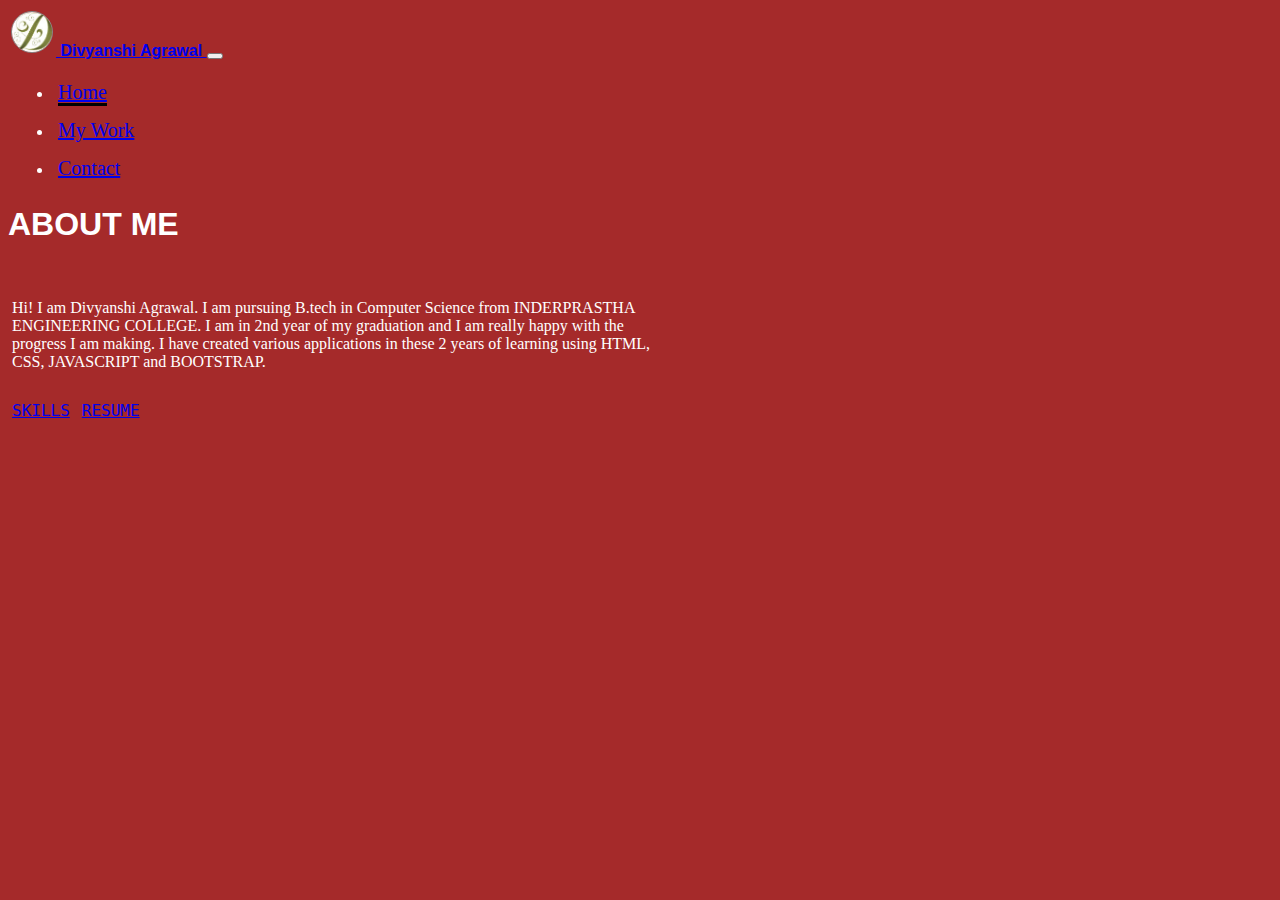
<file: Project/index.html>
<!DOCTYPE html>
<html lang="en">
  <head>
    <meta charset="UTF-8" />
    <meta http-equiv="X-UA-Compatible" content="IE=edge" />
    <meta name="viewport" content="width=device-width, initial-scale=1.0" />
    <link rel="icon" type="image/png" href="./images/alphabet D.jpg" />
    <title>Portfolio- Divyanshi Agrawal</title>
    <link rel="stylesheet" href="./css/style.css" />
    <link
      href="https://cdn.jsdelivr.net/npm/bootstrap@5.1.0/dist/css/bootstrap.min.css"
      rel="stylesheet"
      integrity="sha384-KyZXEAg3QhqLMpG8r+8fhAXLRk2vvoC2f3B09zVXn8CA5QIVfZOJ3BCsw2P0p/We"
      crossorigin="anonymous"
    />
  </head>
  <body class="d-flex">
    <div
      class="
        cover-container
        bg-body
        d-flex
        w-100
        h-100
        p-3
        mx-auto
        my-5
        flex-column
      "
    >
      <header class="mb-auto">
        <nav class="navbar navbar-expand-lg navbar-light bg-light">
          <div class="container-fluid">
            <a class="navbar-brand" href="#">
              <img
                src="./images/alphabet D.jpg"
                class="logo d-inline-block align-text-center"
                alt=""
              />
              Divyanshi Agrawal
            </a>
            <button
              class="navbar-toggler"
              type="button"
              data-bs-toggle="collapse"
              data-bs-target="#navbarSupportedContent"
              aria-controls="navbarSupportedContent"
              aria-expanded="false"
              aria-label="Toggle navigation"
            >
              <span class="navbar-toggler-icon"></span>
            </button>
            <div
              class="sticky-top d-flex flex-row-reverse"
              id="navbarSupportedContent"
            >
              <ul class="navbar-nav me-auto mb-2 mb-lg-0">
                <li class="nav-item">
                  <a
                    class="nav-link active"
                    aria-current="page"
                    href="./index.html"
                    >Home</a
                  >
                </li>
                <li class="nav-item">
                  <a class="nav-link" href="./work.html">My Work</a>
                </li>
                <li class="nav-item">
                  <a class="nav-link" href="./contact.html">Contact</a>
                </li>
              </ul>
            </div>
          </div>
        </nav>
      </header>
      <main class="px-5 py-5">
        <h1>ABOUT ME</h1>
        <br />
        <p class="lead">
          Hi! I am Divyanshi Agrawal. I am pursuing B.tech in Computer Science
          from INDERPRASTHA ENGINEERING COLLEGE. I am in 2nd year of my
          graduation and I am really happy with the progress I am making. I have
          created various applications in these 2 years of learning using HTML,
          CSS, JAVASCRIPT and BOOTSTRAP.
        </p>
        <br />
        <p class="lead">
          <a
            href="./skills.html"
            class="
              btn btn-lg btn-secondary
              fw-bold
              border-white
              bg-dark
              text-center
            "
            >SKILLS</a
          >
        </p>
        <p class="lead">
          <a
            href="https://drive.google.com/file/d/1zrS3Xpro2RlXWDaxlcp7IAl-UKpu5mHp/view?usp=sharing"
            target="_blank"
            class="btn btn-lg btn-secondary fw-bold border-white bg-dark"
            >RESUME</a
          >
        </p>
      </main>
    </div>
  </body>
</html>
</file>
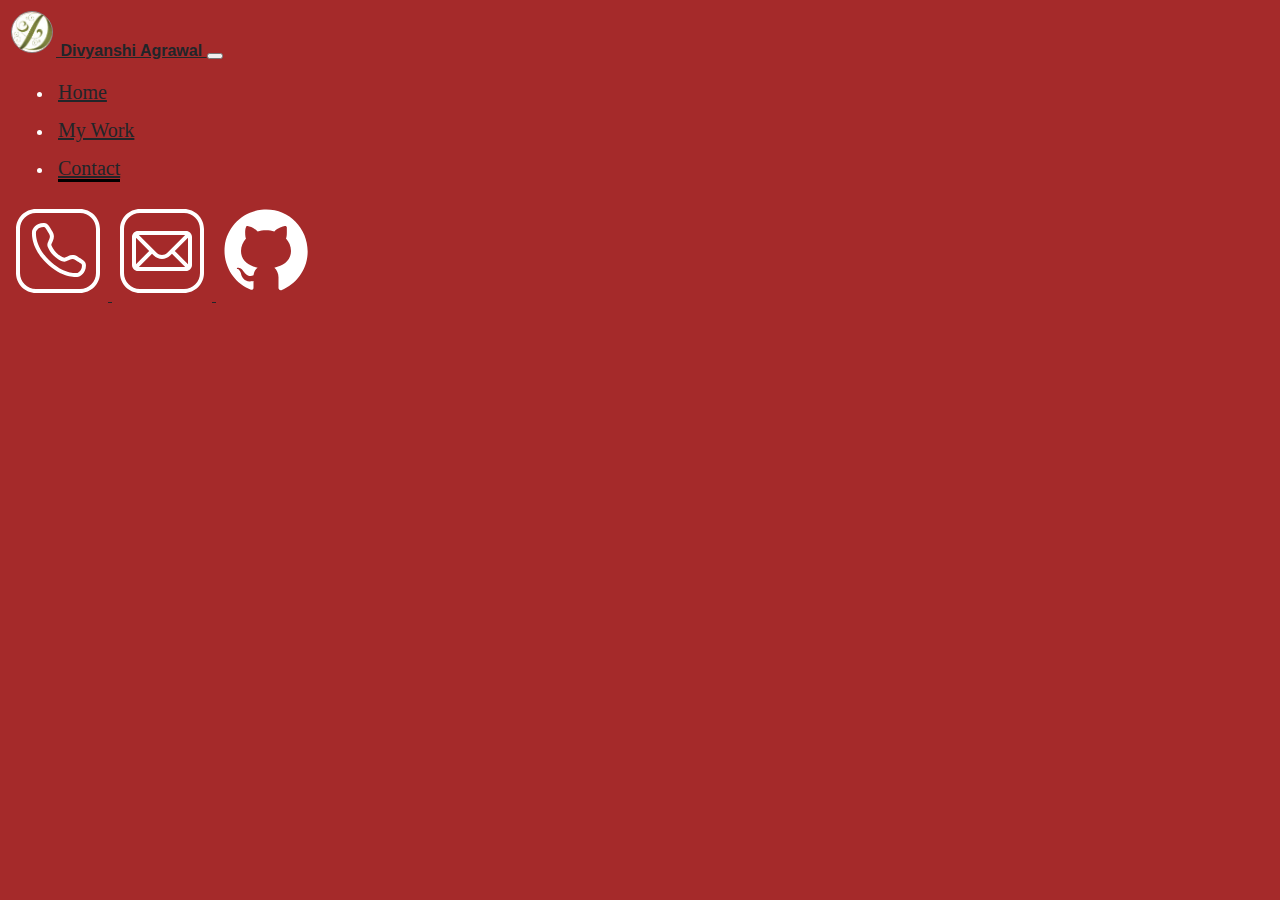
<file: Project/contact.html>
<!DOCTYPE html>
<html lang="en">
  <head>
    <meta charset="UTF-8" />
    <meta http-equiv="X-UA-Compatible" content="IE=edge" />
    <meta name="viewport" content="width=device-width, initial-scale=1.0" />
    <link rel="icon" type="image/png" href="./images/alphabet D.jpg" />
    <title>Contact</title>
    <link rel="stylesheet" href="./css/contact_style.css" />
    <link
      href="https://cdn.jsdelivr.net/npm/bootstrap@5.1.0/dist/css/bootstrap.min.css"
      rel="stylesheet"
      integrity="sha384-KyZXEAg3QhqLMpG8r+8fhAXLRk2vvoC2f3B09zVXn8CA5QIVfZOJ3BCsw2P0p/We"
      crossorigin="anonymous"
    />
  </head>
  <body class="d-flex">
    <div
      class="
        cover-container
        bg-body
        d-flex
        w-100
        h-100
        p-3
        mx-auto
        my-5
        flex-column
      "
    >
      <header class="mb-auto">
        <nav class="navbar navbar-expand-lg navbar-light bg-light">
          <div class="container-fluid">
            <a class="navbar-brand" href="#">
              <img
                src="./images/alphabet D.jpg"
                class="logo d-inline-block align-text-center"
                alt=""
              />
              Divyanshi Agrawal
            </a>
            <button
              class="navbar-toggler"
              type="button"
              data-bs-toggle="collapse"
              data-bs-target="#navbarSupportedContent"
              aria-controls="navbarSupportedContent"
              aria-expanded="false"
              aria-label="Toggle navigation"
            >
              <span class="navbar-toggler-icon"></span>
            </button>
            <div
              class="sticky-top d-flex flex-row-reverse"
              id="navbarSupportedContent"
            >
              <ul class="navbar-nav me-auto mb-2 mb-lg-0">
                <li class="nav-item">
                  <a class="nav-link" aria-current="page" href="./index.html"
                    >Home</a
                  >
                </li>
                <li class="nav-item">
                  <a class="nav-link" href="./work.html">My Work</a>
                </li>
                <li class="nav-item">
                  <a class="nav-link active" href="./contact.html">Contact</a>
                </li>
              </ul>
            </div>
          </div>
        </nav>
      </header>
      <main class="px-5 py-5">
        <div class="container">
          <div class="row">
            <div class="col text-center">
              <a href="tel:7042060346">
                <img
                  src="./images/phone.svg"
                  class="py-2 mx-4"
                  height="100px"
                  width="100px"
                  alt=""
                />
              </a>

              <a href="mailto:<emaildivyanshiagl@gmail.com?">
                <img
                  src="./images/mail.svg"
                  class="py-2 mx-4"
                  height="100px"
                  width="100px"
                  alt=""
                />
              </a>
              <a href="https://github.com/Divyanshi0409" target="_blank">
                <img
                  src="./images/github.svg"
                  class="py-2 mx-4"
                  height="100px"
                  width="100px"
                  alt=""
                />
              </a>
            </div>
          </div>
        </div>
      </main>
    </div>
  </body>
</html>
</file>
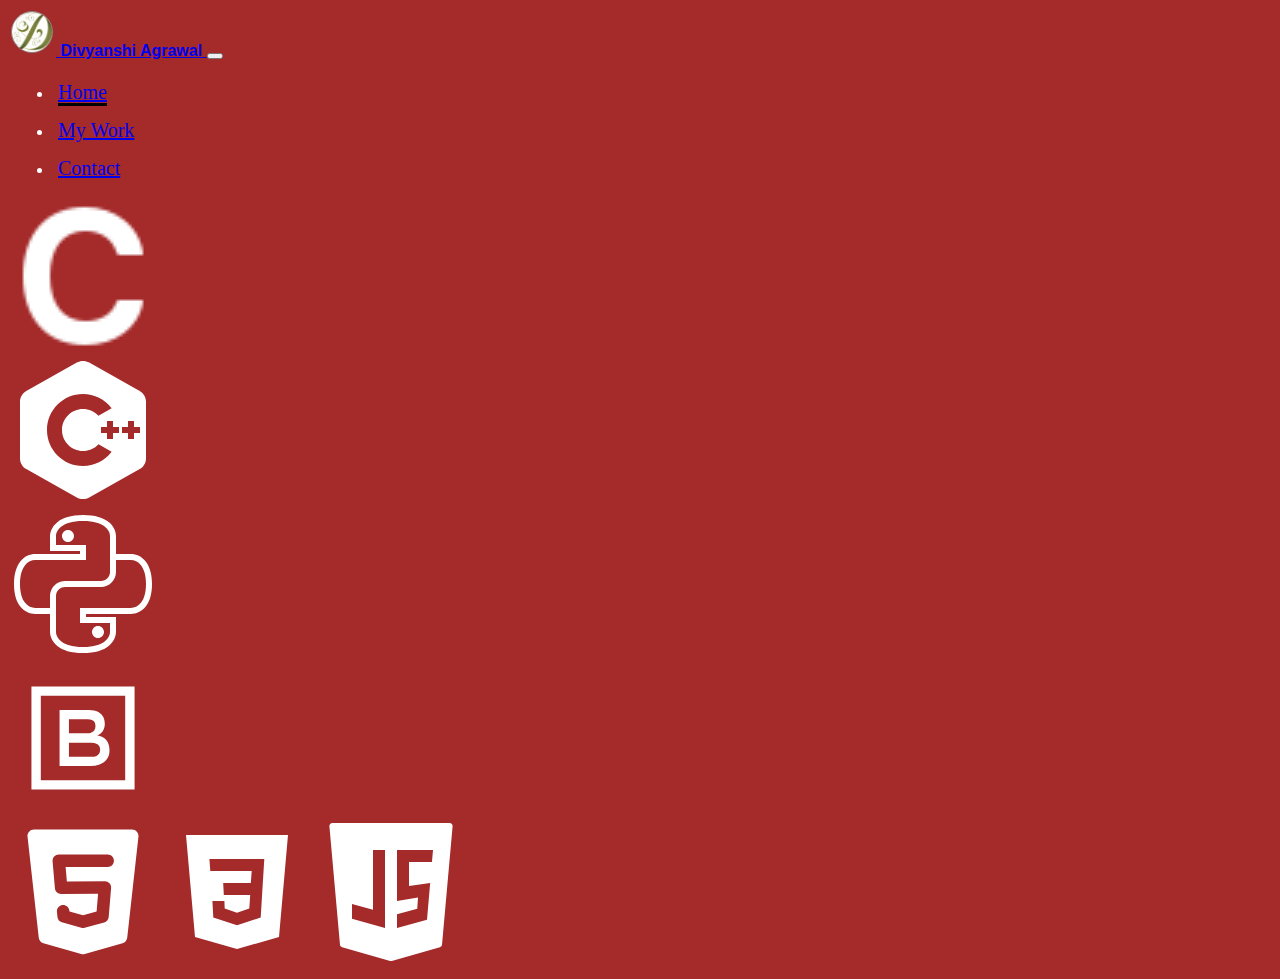
<file: Project/skills.html>
<!DOCTYPE html>
<html lang="en">
  <head>
    <meta charset="UTF-8" />
    <meta http-equiv="X-UA-Compatible" content="IE=edge" />
    <meta name="viewport" content="width=device-width, initial-scale=1.0" />
    <link rel="icon" type="image/png" href="./images/alphabet D.jpg" />
    <title>My Skills</title>
    <link
      href="https://cdn.jsdelivr.net/npm/bootstrap@5.1.0/dist/css/bootstrap.min.css"
      rel="stylesheet"
      integrity="sha384-KyZXEAg3QhqLMpG8r+8fhAXLRk2vvoC2f3B09zVXn8CA5QIVfZOJ3BCsw2P0p/We"
      crossorigin="anonymous"
    />
    <link rel="stylesheet" href="./css/skills_style.css" />
  </head>
  <body>
    <div
      class="
        cover-container
        bg-body
        d-flex
        w-100
        h-100
        p-3
        mx-auto
        my-4
        flex-column
      "
    >
      <header class="mb-auto">
        <nav class="navbar navbar-expand-lg navbar-light bg-light">
          <div class="container-fluid">
            <a class="navbar-brand" href="#">
              <img
                src="./images/alphabet D.jpg"
                class="logo d-inline-block align-text-center"
                alt=""
              />
              Divyanshi Agrawal
            </a>
            <button
              class="navbar-toggler"
              type="button"
              data-bs-toggle="collapse"
              data-bs-target="#navbarSupportedContent"
              aria-controls="navbarSupportedContent"
              aria-expanded="false"
              aria-label="Toggle navigation"
            >
              <span class="navbar-toggler-icon"></span>
            </button>
            <div
              class="sticky-top d-flex flex-row-reverse"
              id="navbarSupportedContent"
            >
              <ul class="navbar-nav me-auto mb-2 mb-lg-0">
                <li class="nav-item">
                  <a
                    class="nav-link active"
                    aria-current="page"
                    href="./index.html"
                    >Home</a
                  >
                </li>
                <li class="nav-item">
                  <a class="nav-link" href="./work.html">My Work</a>
                </li>
                <li class="nav-item">
                  <a class="nav-link" href="./contact.html">Contact</a>
                </li>
              </ul>
            </div>
          </div>
        </nav>
      </header>

      <div class="container">
        <div class="row">
          <div class="col">
            <img src="./images/C logo.jpg" class="p-2 m-3" alt="" />
          </div>
          <div class="col">
            <img src="./images/c++.svg" class="p-2 m-3" alt="" />
          </div>
        </div>

        <div class="row">
          <div class="col">
            <img src="./images/python.svg" class="p-2 m-3" alt="" />
          </div>
          <div class="col">
            <img src="./images/bootstrap.svg" class="p-2 m-3" alt="" />
          </div>
        </div>

        <div class="row">
          <div class="col">
            <img src="./images/html.svg" class="py-2 mx-4" alt="" />
            <img src="./images/css.svg" class="py-2" alt="" />
            <img src="./images/javascript.svg" class="py-2 mx-4" alt="" />
          </div>
        </div>
      </div>
    </div>
  </body>
</html>
</file>
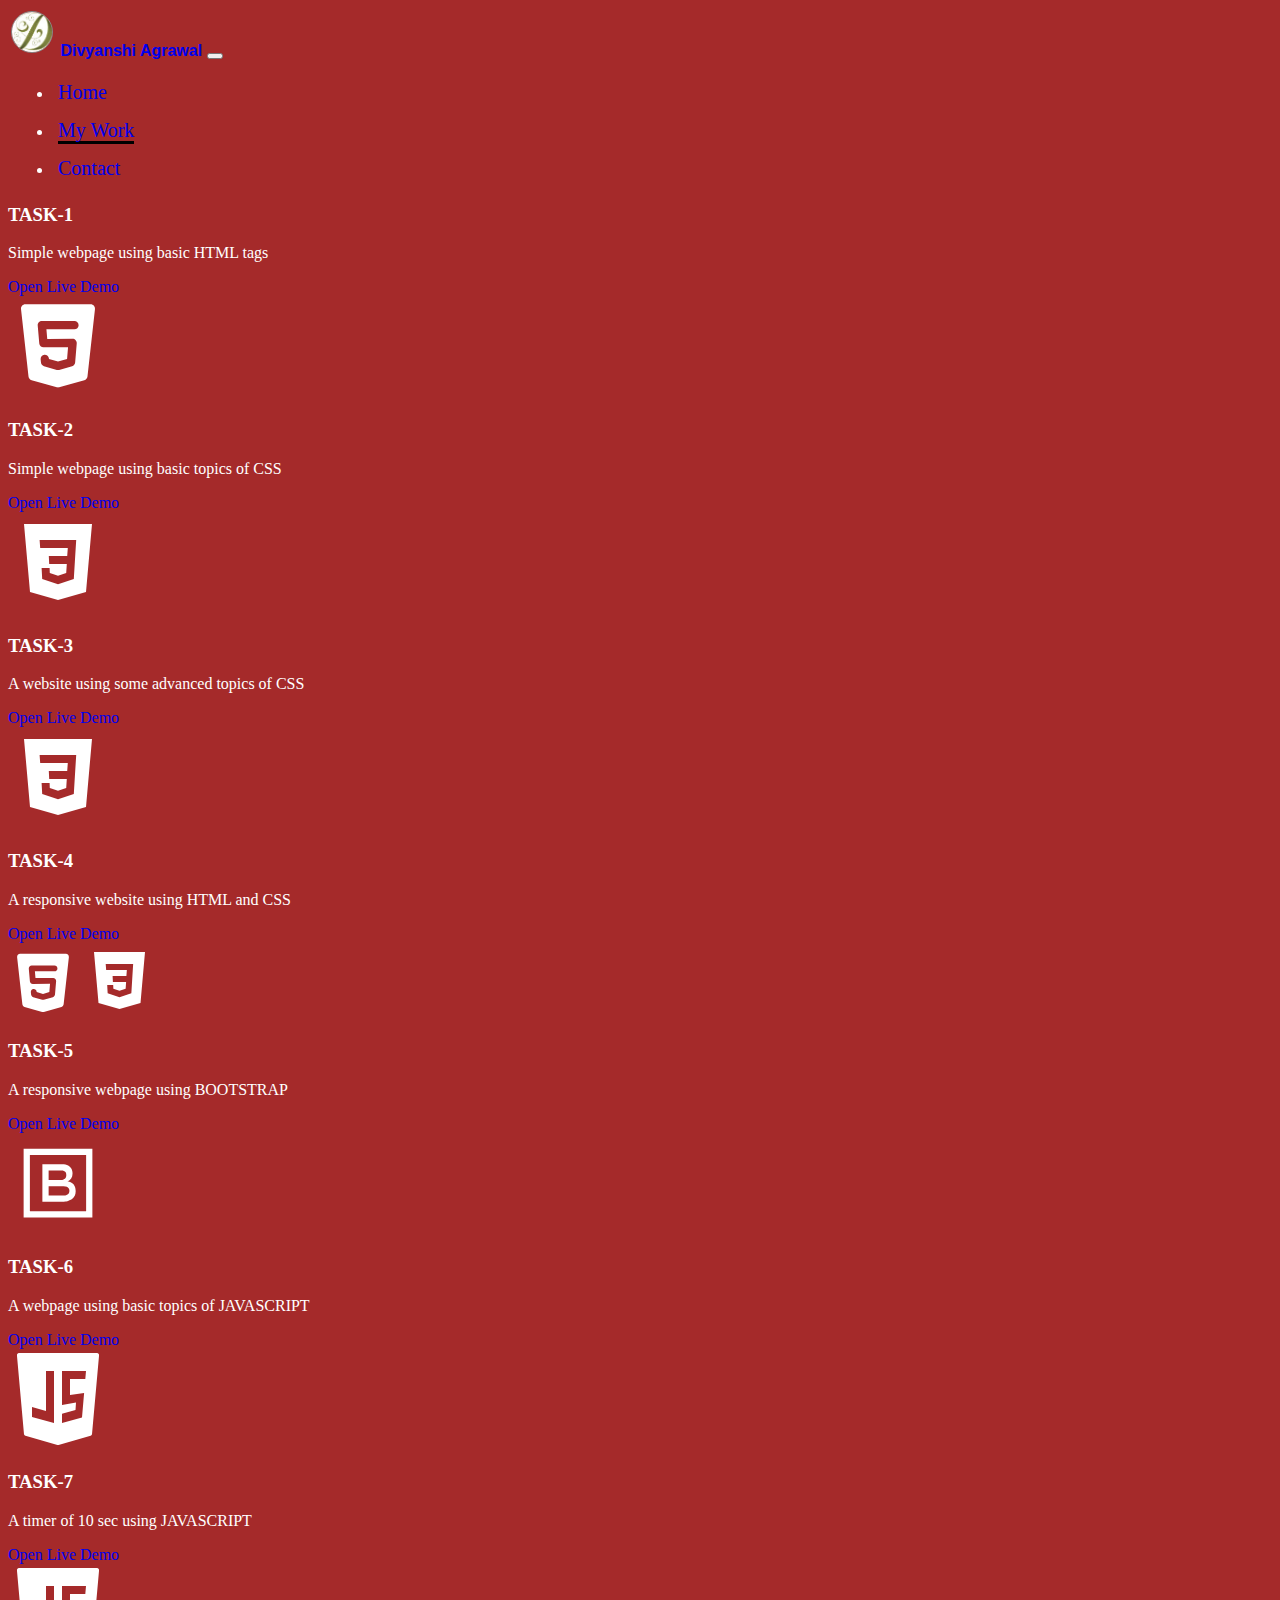
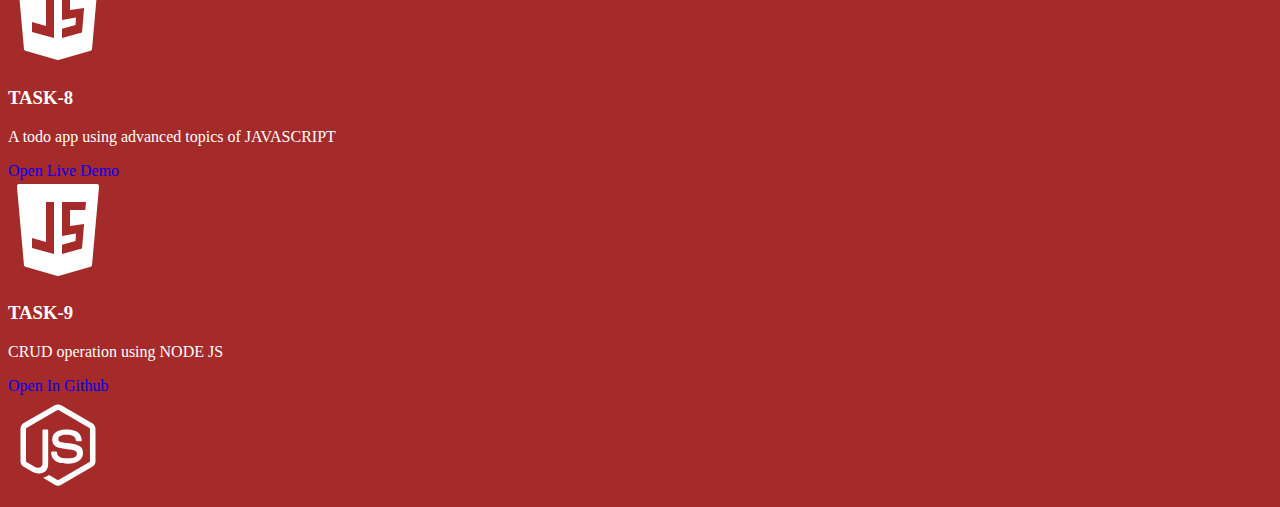
<file: Project/work.html>
<!DOCTYPE html>
<html lang="en">
  <head>
    <meta charset="UTF-8" />
    <meta http-equiv="X-UA-Compatible" content="IE=edge" />
    <meta name="viewport" content="width=device-width, initial-scale=1.0" />
    <link rel="icon" type="image/png" href="./images/alphabet D.jpg" />
    <title>My Work</title>
    <link
      href="https://cdn.jsdelivr.net/npm/bootstrap@5.1.0/dist/css/bootstrap.min.css"
      rel="stylesheet"
      integrity="sha384-KyZXEAg3QhqLMpG8r+8fhAXLRk2vvoC2f3B09zVXn8CA5QIVfZOJ3BCsw2P0p/We"
      crossorigin="anonymous"
    />
    <link rel="stylesheet" href="./css/work_style.css" />
  </head>
  <body>
    <div
      class="
        cover-container
        bg-body
        d-flex
        w-100
        h-100
        p-3
        mx-auto
        my-5
        flex-column
      "
    >
      <header class="mb-auto">
        <nav class="navbar navbar-expand-lg navbar-light bg-light">
          <div class="container-fluid">
            <a class="navbar-brand" href="#">
              <img
                src="./images/alphabet D.jpg"
                class="logo d-inline-block align-text-center"
                alt=""
              />
              Divyanshi Agrawal
            </a>
            <button
              class="navbar-toggler"
              type="button"
              data-bs-toggle="collapse"
              data-bs-target="#navbarSupportedContent"
              aria-controls="navbarSupportedContent"
              aria-expanded="false"
              aria-label="Toggle navigation"
            >
              <span class="navbar-toggler-icon"></span>
            </button>
            <div
              class="sticky-top d-flex flex-row-reverse"
              id="navbarSupportedContent"
            >
              <ul class="navbar-nav me-auto mb-2 mb-lg-0">
                <li class="nav-item">
                  <a class="nav-link" aria-current="page" href="./index.html"
                    >Home</a
                  >
                </li>
                <li class="nav-item">
                  <a class="nav-link active" href="./work.html">My Work</a>
                </li>
                <li class="nav-item">
                  <a class="nav-link" href="./contact.html">Contact</a>
                </li>
              </ul>
            </div>
          </div>
        </nav>
      </header>

      <main class="container">
        <div class="row mb-2 my-3">
          <div class="col-md-6">
            <div
              class="
                row
                g-0
                border
                rounded
                overflow-hidden
                flex-md-row
                mb-4
                shadow-sm
                h-md-250
                position-relative
              "
            >
              <div class="col p-2 d-flex flex-column position-static">
                <h3 class="mb-0">TASK-1</h3>
                <p class="card-text mb-auto text-success mt-2">
                  Simple webpage using basic HTML tags
                </p>
                <a
                  href="https://divyanshi0409.github.io/WEB-TASK/TASK1/"
                  target="_blank"
                  class="text-warning mt-2"
                  >Open Live Demo</a
                >
              </div>
              <div class="col-auto d-none d-lg-block">
                <img
                  src="./images/html.svg"
                  class="card-img-right mt-3"
                  height="100px"
                  width="100px"
                  title="HTML"
                  alt="..."
                />
              </div>
            </div>
          </div>
          <div class="col-md-6">
            <div
              class="
                row
                g-0
                border
                rounded
                overflow-hidden
                flex-md-row
                mb-4
                shadow-sm
                h-md-250
                position-relative
              "
            >
              <div class="col p-2 d-flex flex-column position-static">
                <h3 class="mb-0">TASK-2</h3>
                <p class="mb-auto text-success mt-2">
                  Simple webpage using basic topics of CSS
                </p>
                <a
                  href="https://divyanshi0409.github.io/WEB-TASK/TASK2/"
                  target="_blank"
                  class="text-warning mt-2"
                  >Open Live Demo</a
                >
              </div>
              <div class="col-auto d-none d-lg-block">
                <img
                  src="./images/css.svg"
                  class="card-img-right mt-3"
                  title="CSS"
                  height="100px"
                  width="100px"
                  alt="..."
                />
              </div>
            </div>
          </div>
        </div>

        <div class="row mb-2 my-3">
          <div class="col-md-6">
            <div
              class="
                row
                g-0
                border
                rounded
                overflow-hidden
                flex-md-row
                mb-4
                shadow-sm
                h-md-250
                position-relative
              "
            >
              <div class="col p-2 d-flex flex-column position-static">
                <h3 class="mb-0">TASK-3</h3>
                <p class="card-text mb-auto text-success mt-2">
                  A website using some advanced topics of CSS
                </p>
                <a
                  href="https://divyanshi0409.github.io/WEB-TASK/TASK3/"
                  target="_blank"
                  class="text-warning mt-2"
                  >Open Live Demo</a
                >
              </div>
              <div class="col-auto d-none d-lg-block">
                <img
                  src="./images/css.svg"
                  class="card-img-right mt-3"
                  height="100px"
                  width="100px"
                  title="CSS"
                  alt="..."
                />
              </div>
            </div>
          </div>
          <div class="col-md-6">
            <div
              class="
                row
                g-0
                border
                rounded
                overflow-hidden
                flex-md-row
                mb-4
                shadow-sm
                h-md-250
                position-relative
              "
            >
              <div class="col p-2 d-flex flex-column position-static">
                <h3 class="mb-0">TASK-4</h3>
                <p class="card-text mb-auto text-success mt-2">
                  A responsive website using HTML and CSS
                </p>
                <a
                  href="https://divyanshi0409.github.io/WEB-TASK/TASK4/"
                  target="_blank"
                  class="text-warning mt-2"
                  >Open Live Demo</a
                >
              </div>
              <div class="col-auto d-none d-lg-block">
                <img
                  src="./images/html.svg"
                  class="mt-4 p-0"
                  height="70px"
                  width="70px"
                  title="HTML"
                  alt="..."
                />
                <img
                  src="./images/css.svg"
                  class="mt-4 p-0"
                  height="75px"
                  width="75px"
                  title="CSS"
                  alt="..."
                />
              </div>
            </div>
          </div>
        </div>

        <div class="row mb-2 my-3">
          <div class="col-md-6">
            <div
              class="
                row
                g-0
                border
                rounded
                overflow-hidden
                flex-md-row
                mb-4
                shadow-sm
                h-md-250
                position-relative
              "
            >
              <div class="col p-2 d-flex flex-column position-static">
                <h3 class="mb-0">TASK-5</h3>
                <p class="card-text mb-auto text-success mt-2">
                  A responsive webpage using BOOTSTRAP
                </p>
                <a
                  href="https://divyanshi0409.github.io/WEB-TASK/TASK5/"
                  target="_blank"
                  class="text-warning mt-2"
                  >Open Live Demo</a
                >
              </div>
              <div class="col-auto d-none d-lg-block">
                <img
                  src="./images/bootstrap.svg"
                  class="card-img-right mt-3"
                  height="100px"
                  width="100px"
                  title="BOOTSTRAP"
                  alt="..."
                />
              </div>
            </div>
          </div>
          <div class="col-md-6">
            <div
              class="
                row
                g-0
                border
                rounded
                overflow-hidden
                flex-md-row
                mb-4
                shadow-sm
                h-md-250
                position-relative
              "
            >
              <div class="col p-2 d-flex flex-column position-static">
                <h3 class="mb-0">TASK-6</h3>
                <p class="card-text mb-auto text-success mt-2">
                  A webpage using basic topics of JAVASCRIPT
                </p>
                <a
                  href="https://divyanshi0409.github.io/WEB-TASK/TASK6/"
                  target="_blank"
                  class="text-warning mt-2"
                  >Open Live Demo</a
                >
              </div>
              <div class="col-auto d-none d-lg-block">
                <img
                  src="./images/javascript.svg"
                  class="card-img-right mt-3"
                  height="100px"
                  width="100px"
                  title="JAVASCRIPT"
                  alt="..."
                />
              </div>
            </div>
          </div>
        </div>

        <div class="row mb-2 my-3">
          <div class="col-md-6">
            <div
              class="
                row
                g-0
                border
                rounded
                overflow-hidden
                flex-md-row
                mb-4
                shadow-sm
                h-md-250
                position-relative
              "
            >
              <div class="col p-2 d-flex flex-column position-static">
                <h3 class="mb-0">TASK-7</h3>
                <p class="card-text mb-auto text-success mt-2">
                  A timer of 10 sec using JAVASCRIPT
                </p>
                <a
                  href="https://divyanshi0409.github.io/WEB-TASK/TASK7/"
                  target="_blank"
                  class="text-warning mt-2"
                  >Open Live Demo</a
                >
              </div>
              <div class="col-auto d-none d-lg-block">
                <img
                  src="./images/javascript.svg"
                  class="card-img-right mt-3"
                  height="100px"
                  width="100px"
                  title="JAVASCRIPT"
                  alt="..."
                />
              </div>
            </div>
          </div>
          <div class="col-md-6">
            <div
              class="
                row
                g-0
                border
                rounded
                overflow-hidden
                flex-md-row
                mb-4
                shadow-sm
                h-md-250
                position-relative
              "
            >
              <div class="col p-2 d-flex flex-column position-static">
                <h3 class="mb-0">TASK-8</h3>
                <p class="card-text mb-auto text-success mt-2">
                  A todo app using advanced topics of JAVASCRIPT
                </p>
                <a
                  href="https://divyanshi0409.github.io/WEB-TASK/TASK8/"
                  target="_blank"
                  class="text-warning mt-2"
                  >Open Live Demo</a
                >
              </div>
              <div class="col-auto d-none d-lg-block">
                <img
                  src="./images/javascript.svg"
                  class="card-img-right mt-3"
                  height="100px"
                  width="100px"
                  title="JAVASCRIPT"
                  alt="..."
                />
              </div>
            </div>
          </div>
        </div>

        <div class="row mb-2 my-3">
          <div class="col-md-6">
            <div
              class="
                row
                g-0
                border
                rounded
                overflow-hidden
                flex-md-row
                mb-4
                shadow-sm
                h-md-250
                position-relative
              "
            >
              <div class="col p-2 d-flex flex-column position-static">
                <h3 class="mb-0">TASK-9</h3>
                <p class="card-text mb-auto text-success mt-2">
                  CRUD operation using NODE JS
                </p>
                <a
                  href="https://github.com/Divyanshi0409/WEB-TASK/tree/master/TASK9"
                  target="_blank"
                  class="text-warning mt-2"
                  >Open In Github</a
                >
              </div>
              <div class="col-auto d-none d-lg-block">
                <img
                  src="./images/node_js.svg"
                  class="card-img-right mt-3"
                  height="100px"
                  width="100px"
                  title="NODE JS"
                  alt="..."
                />
              </div>
            </div>
          </div>
        </div>
      </main>
    </div>
  </body>
</html>
</file>
<file: Project/css/style.css>
body {
  background-color: brown !important;
  color: white !important;
}

/* styling the logo and name*/
.logo {
  width: 40px;
  height: 40px;
  border: solid 1px rgb(136, 133, 133);
  border-radius: 100%;
  margin: 3px;
}

.navbar-brand {
  font-weight: bold;
  font-family: "Trebuchet MS", "Lucida Sans Unicode", "Lucida Grande",
    "Lucida Sans", Arial, sans-serif;
}

/* styling nav */
.active {
  border-bottom: 3px solid black;
  font-family: cursive;
}

.nav-item {
  margin: 5px;
  padding: 5px;
}

.nav-link {
  font-size: 20px;
}

/* styling the page */
.cover-container {
  max-width: 42em;
}

/* styling the content */

main > h1 {
  font-family: Verdana, Geneva, Tahoma, sans-serif;
}

main > p {
  display: inline-block;
  margin: 4px;
  margin-top: 16px;
}

main > p > a {
  font-family: "monospace" !important;
  word-spacing: 2px;
  line-height: 40px;
  transition: all;
}

main > p > a:hover {
  background-color: white !important;
  color: black !important;
  border-radius: 13px;
}
</file>
<file: Project/css/contact_style.css>
body {
  background-color: brown !important;
  color: white !important;
}

/* styling the logo and name*/
.logo {
  width: 40px;
  height: 40px;
  border: solid 1px rgb(136, 133, 133);
  border-radius: 100%;
  margin: 3px;
}

.navbar-brand {
  font-weight: bold;
  font-family: "Trebuchet MS", "Lucida Sans Unicode", "Lucida Grande",
    "Lucida Sans", Arial, sans-serif;
}

/* styling nav */
.active {
  border-bottom: 3px solid black;
  font-family: cursive;
}

.nav-item {
  margin: 5px;
  padding: 5px;
}

.nav-link {
  font-size: 20px;
}

/* styling the page */
.cover-container {
  max-width: 42em;
}

/* styling content */
a {
  color: #212529 !important;
}

img:hover {
  transform: scale(1.2);
}
</file>
<file: Project/css/skills_style.css>
body {
  background-color: brown !important;
  color: white !important;
}

/* styling the logo and name*/
.logo {
  width: 40px;
  height: 40px;
  border: solid 1px rgb(136, 133, 133);
  border-radius: 100%;
  margin: 3px;
}

.navbar-brand {
  font-weight: bold;
  font-family: "Trebuchet MS", "Lucida Sans Unicode", "Lucida Grande",
    "Lucida Sans", Arial, sans-serif;
}

/* styling nav */
.active {
  border-bottom: 3px solid black;
  font-family: cursive;
}

.nav-item {
  margin: 5px;
  padding: 5px;
}

.nav-link {
  font-size: 20px;
}

/* styling the page */
.cover-container {
  max-width: 42em;
}

/* styling images */
img {
  height: 150px;
  width: 150px;
  background-color: transparent;
}
</file>
<file: Project/css/work_style.css>
body {
  background-color: brown !important;
  color: white !important;
}

/* styling the logo and name*/
.logo {
  width: 40px;
  height: 40px;
  border: solid 1px rgb(136, 133, 133);
  border-radius: 100%;
  margin: 3px;
}

.navbar-brand {
  font-weight: bold;
  font-family: "Trebuchet MS", "Lucida Sans Unicode", "Lucida Grande",
    "Lucida Sans", Arial, sans-serif;
}

/* styling nav */
.active {
  border-bottom: 3px solid black;
  font-family: cursive;
}

.nav-item {
  margin: 5px;
  padding: 5px;
}

.nav-link {
  font-size: 20px;
}

/* styling the page */
.cover-container {
  max-width: 50em;
}

a {
  text-decoration: none;
}

.col {
  transition: all 0.4s ease-in-out;
}

.col:hover {
  font-size: 20px;
}

.text-warning:hover {
  color: yellow !important;
  transform: translateX(20%) scale(1.2);
}
</file>
